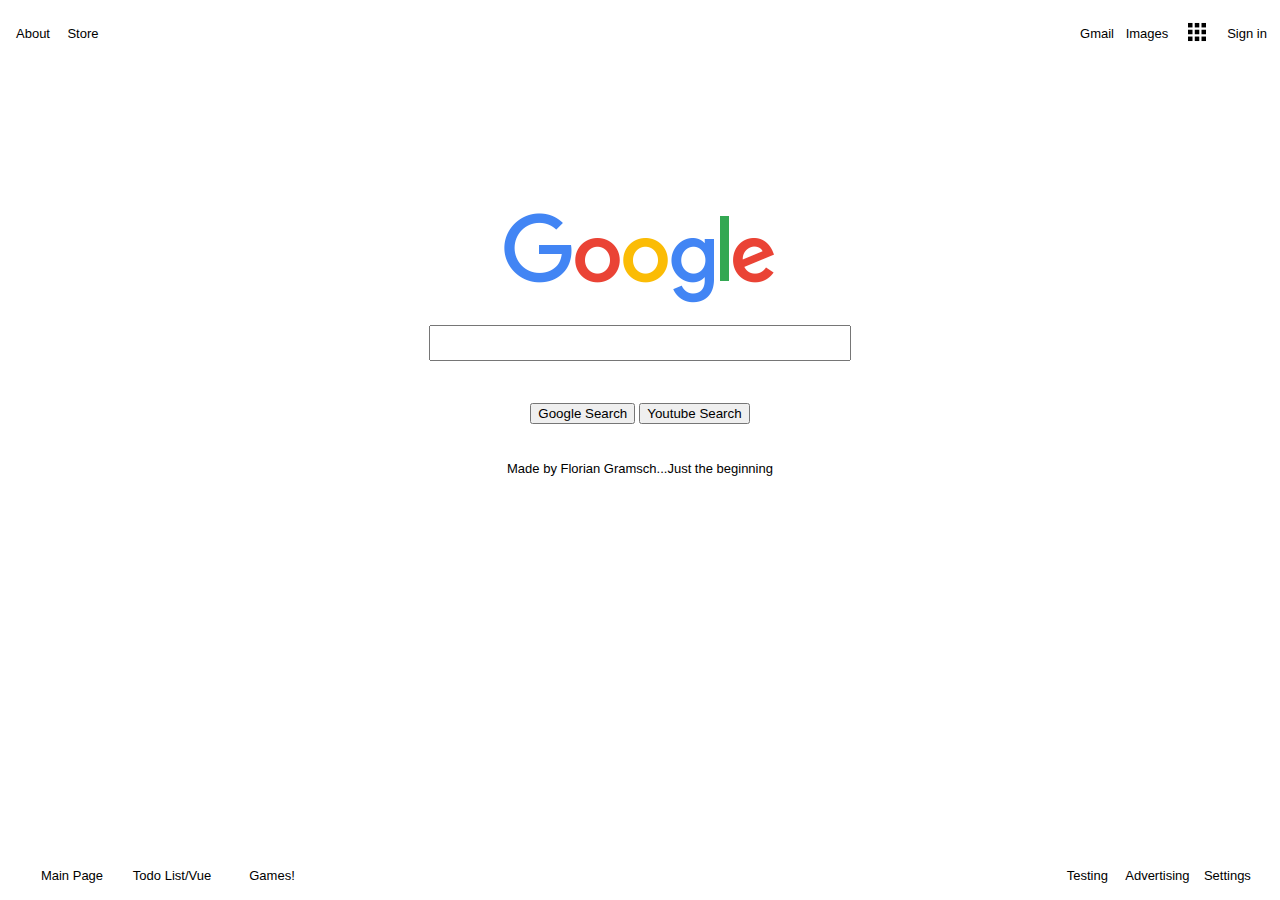
<file: index.html>
<!DOCTYPE html>
<html lang="en">

<head>
    <meta charset="UTF-8">
    <meta name="viewport" content="width=device-width, initial-scale=1.0">
    <link rel="stylesheet" href="style.css">



    <link rel="apple-touch-icon" sizes="180x180" href="/public/apple-touch-icon.png">
    <link rel="icon" type="image/png" sizes="32x32" href="/public/favicon-32x32.png">
    <link rel="icon" type="image/png" sizes="16x16" href="/public/favicon-16x16.png">
    <link rel="manifest" href="/public/site.webmanifest">
    <link rel="mask-icon" href="/public/safari-pinned-tab.svg" color="#5bbad5">
    <meta name="msapplication-TileColor" content="#da532c">
    <meta name="theme-color" content="#ffffff">


    <title>Home Page</title>
</head>

<body>
    <header>
        <nav>
            <a href="" id="about">About</a>
            <a href="" id="store">Store</a>
            <a href="https://mail.google.com/mail/u/0/?tab=wm&ogbl#inbox" id="gmail">Gmail</a>
            <a href="https://www.google.de/imghp?hl=de&tab=wi&authuser=0&ogbl" id="images">Images</a>
            <a href="" id="menu"><img src="img/menu.png" height="30" alt="Menu"></a>
            <a href="" id="signIn">Sign in</a>
        </nav>
    </header>

    <main>
        <a href="https://google.com" id="logo"><img src="img/logo.png" alt="Google"></a>
        <!-- <a href="https://google.com" id="logo"><img src="https://www.google.com/logos/doodles/2020/switzerland-national-day-2020-6753651837108477-2xa.gif" height=200 alt="Google"></a> -->
        <input type="text" id="search">
        <div id="flexbox">
            <button id="google-search-btn">Google Search</button>
            <button id="feelingLucky">Youtube Search</button>
        </div>
        <p id="google-text">Made by Florian Gramsch...Just the beginning</p>
    </main>

    <footer>
        <div id="left-footer">
            <a href="index.html" id="main">Main Page</a>
            <a href="todo/todo.html" id="todo">Todo List/Vue</a>
            <a href="games/games.html" id="yathzee">Games!</a>
            <a href="first_page/index.html" id="first_page" hidden>My First Page!</a>
        </div>
        <div id="right-footer">
            <a href="test/test.html" id="test">Testing</a>
            <a href="#" id="advertising">Advertising</a>
            <a href="#" id="settings">Settings</a>
        </div>
    </footer>
</body>

</html>
</file>
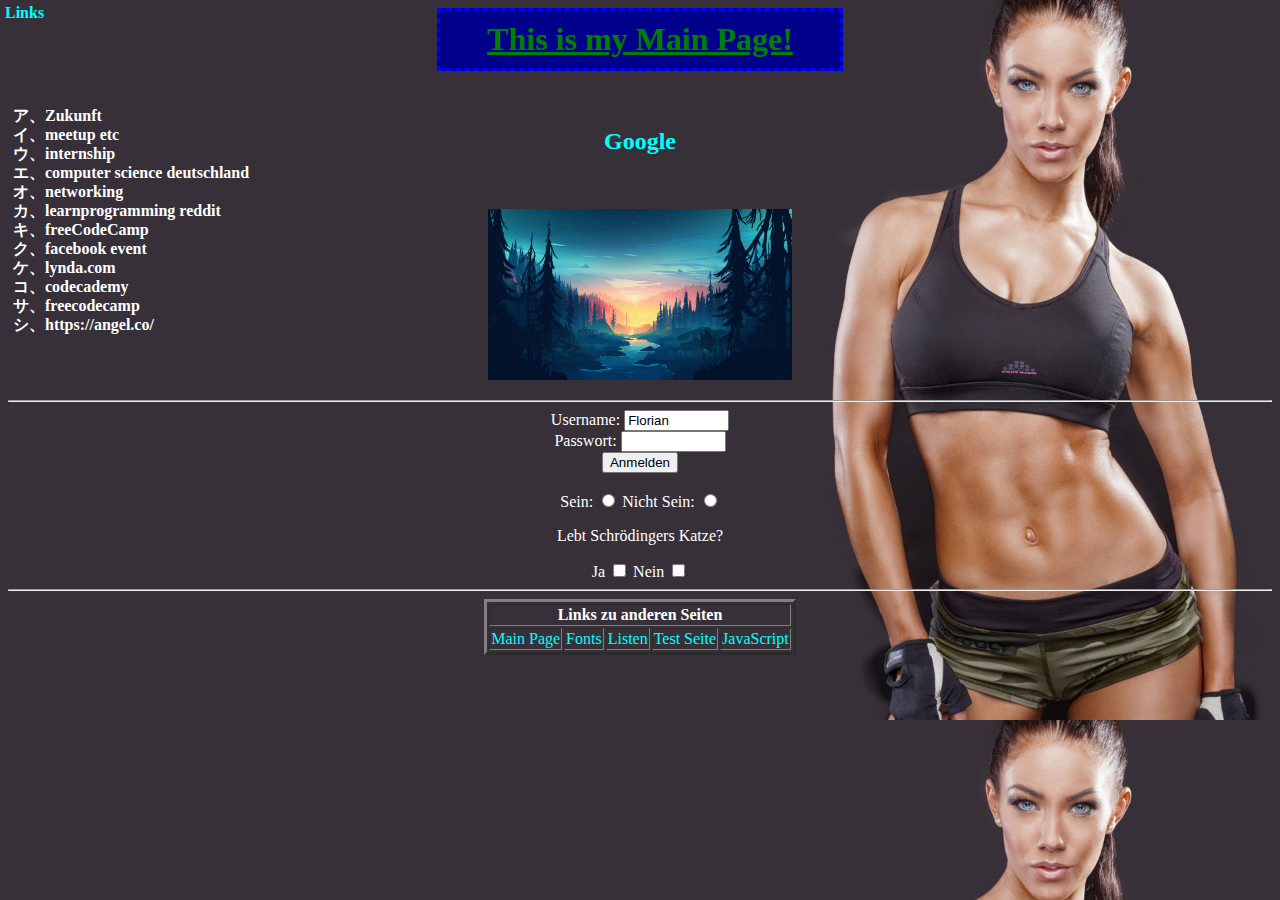
<file: first_page/index.html>
<!doctype html>
<html>
<head>
<title>Home Page</title>
	<link rel="stylesheet" type="text/css" href="Style.css">
	<style type="text/css">
		a {color:lila}
	</style>
</head>

<body>
	<div align="center"><h1 class="ueberschrift"><u>This is my Main Page!</u></h1></div>
	<br /><br />
	<h2 align="center">
		<a href="https://google.com" align="center">Google</a>
	</h2>
	
	<div class="Links">
	<h4>
		<a href="#Links" title="Bringt dich zu Links anderer Seiten" style="color:cyan" font-align="left">Links</a>		
	</h4>
	</div>
	
	<div class="list"><ul>
		<li>Zukunft</li>
		<li>meetup etc</li>
		<li>internship</li>
		<li>computer science deutschland</li>
		<li>networking</li>
		<li>learnprogramming reddit</li>
		<li>freeCodeCamp</li>
		<li>facebook event</li>
		<li>lynda.com</li>
		<li>codecademy</li>
		<li>freecodecamp</li>
		<li>https://angel.co/</li>
		
	</ul></div>
<br />
	<p align="center"><img src="Sources/BaumBG.jpg" height="171" ></p>
<hr />
<div align="center">
<form action="dosomething" method="post">
	Username: <input type="text" name="username" size="10" maxlength="10" value="Florian"/><br />
	Passwort: <input type="password" name="password" size="10" maxlength="10" /><br/>
	<input type="submit" value="Anmelden">
</form>
<form>
	<br />
	Sein: <input type="radio" name="sein" value="Sein">
	Nicht Sein: <input type="radio" name="sein" value="Nicht Sein">
	<br/>
	<p>Lebt Schrödingers Katze?</p>
	Ja <input type="checkbox" name="cat" value="yes">
	Nein <input type="checkbox" name ="cat" value="no">
</form>
</div>
<hr />

	
<a name="Links"></a>	
<table border="3px" align="center" cellpadding="1px">
	<tr>
		<th colspan="5">Links zu anderen Seiten</th>
	</tr>
	<tr>
		<td><a href="index.html">Main Page</a></td>
		<td><a href="Fonts.html">Fonts</a></td>		
		<td><a href="Lists.html">Listen</a></td>
		<td><a href="Test.html">Test Seite</a></td>
		<td><a href="JavaScript.html">JavaScript</a></td>

	</tr>
</table>
<!-- <div id ="<B"><img src="Sources/B.gif"></div> -->
</body>
</html>
</file>
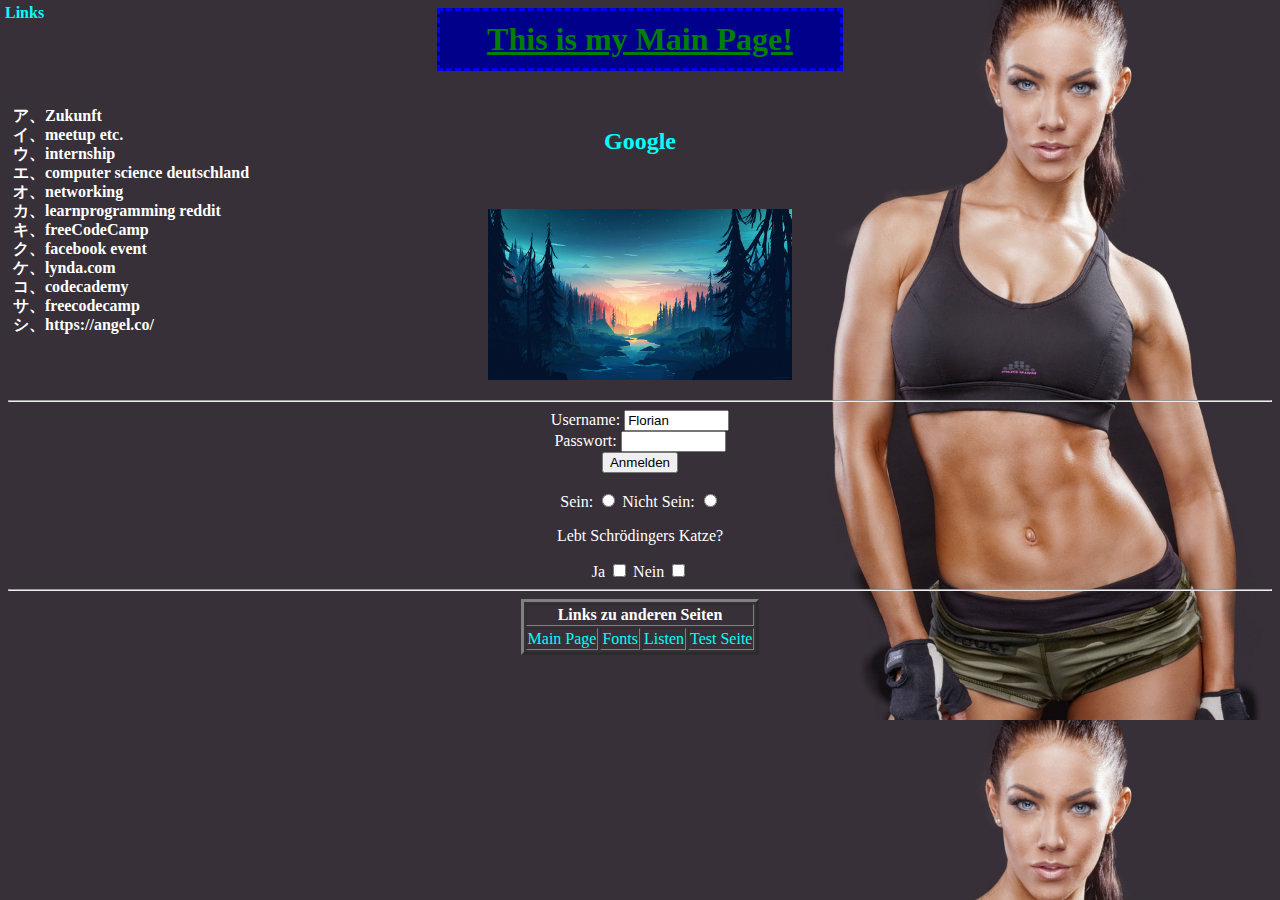
<file: first_page/zeug/index.html>
<!doctype html>
<html>
<head>
<title>Home Page</title>
	<link rel="stylesheet" type="text/css" href="Style.css">
	<style type="text/css">
		a {color:lila}
	</style>
</head>

<!-- Hier steht ein Kommentar-->
<body>
	<div align="center"><h1 class="ueberschrift"><u>This is my Main Page!</u></h1></div>
	<br /><br />
	<h2 align="center">
		<a href="https://google.com" align="center">Google</a>
	</h2>
	
	<div class="Links">
	<h4>
		<a href="#Links" title="Bringt dich zu Links anderer Seiten" style="color:cyan" font-align="left">Links</a>		
	</h4>
	</div>
	
	<div class="list"><ul>
		<li>Zukunft</li>
		<li>meetup etc.</li>
		<li>internship</li>
		<li>computer science deutschland</li>
		<li>networking</li>
		<li>learnprogramming reddit</li>
		<li>freeCodeCamp</li>
		<li>facebook event</li>
		<li>lynda.com</li>
		<li>codecademy</li>
		<li>freecodecamp</li>
		<li>https://angel.co/</li>
		
	</ul></div>
<br />
	<p align="center"><img src="BaumBG.jpg" height="171" ></p>
<hr />
<div align="center">
<form action="dosomething" method="post">
	Username: <input type="text" name="username" size="10" maxlength="10" value="Florian"/><br />
	Passwort: <input type="password" name="password" size="10" maxlength="10" /><br/>
	<input type="submit" value="Anmelden">
</form>
<form>
	<br />
	Sein: <input type="radio" name="sein" value="Sein">
	Nicht Sein: <input type="radio" name="sein" value="Nicht Sein">
	<br/>
	<p>Lebt Schrödingers Katze?</p>
	Ja <input type="checkbox" name="cat" value="yes">
	Nein <input type="checkbox" name ="cat" value="no">
</form>
</div>
<hr />

	
<a name="Links"></a>	
<table border="3px" align="center" cellpadding="1px">
	<tr>
		<th colspan="4">Links zu anderen Seiten</th>
	</tr>
	<tr>
		<td><a href="index.html">Main Page</a></td>
		<td><a href="Fonts.html">Fonts</a></td>		
		<td><a href="Lists.html">Listen</a></td>
		<td><a href="Test.html">Test Seite</a></td>

	</tr>
</table>
<!-- <div id ="B"><img src="B.gif"></div> -->
</body>
</html>
</file>
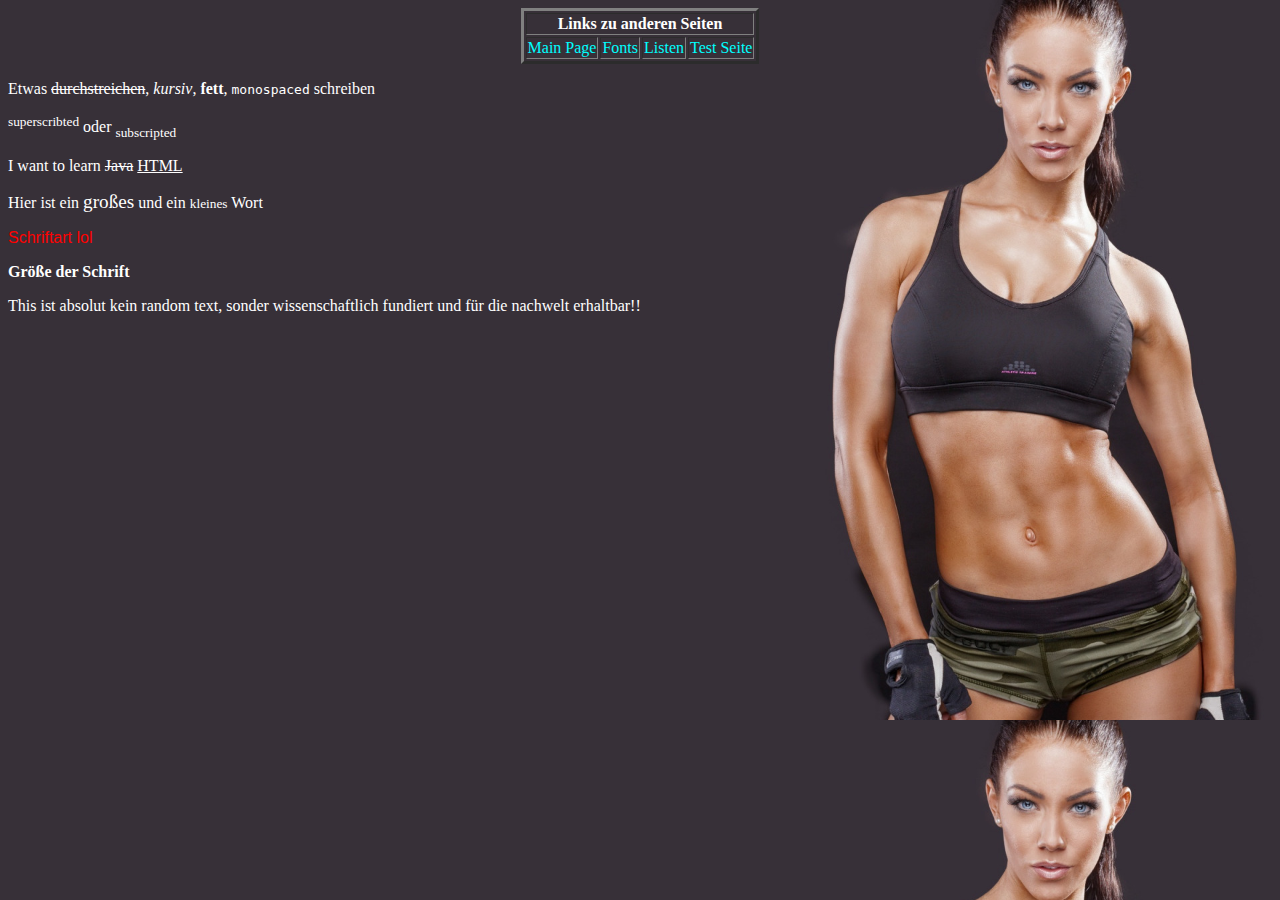
<file: first_page/Fonts.html>
<!doctype html>
<html>
	<head><title>Fonts!</title>
	<link rel="stylesheet" type="text/css" href="Style.css">
	<style type="text/css">
			a:link {color:lila;
					text-decoration:none;}
			a:visited {	color:purple;
						text-decoration:none;}
			a:hover {text-decoration:underline;
					font-weight:bold;}
			a:active {background-color:blue}
	</style>
	</head>
<body>
<table border="3px" align="center" cellpadding="1px">
	<tr>
		<th colspan="4">Links zu anderen Seiten</th>
	</tr>
	<tr>
		<td><a href="index.html">Main Page</a></td>
		<td><a href="Fonts.html">Fonts</a></td>		
		<td><a href="Lists.html">Listen</a></td>
		<td><a href="Test.html">Test Seite</a></td>

	</tr>
</table>
	<!-- Verschiedene Fonts-->
	<P>Etwas <strike>durchstreichen</strike>, <i>kursiv</i>, <b>fett</b>, <tt>monospaced</tt> schreiben</p>
	<p><sup>superscribted</sup> oder <sub>subscripted</sub></p>
	<p>I want to learn <del>Java</del> <ins>HTML</ins></p>
	<p>Hier ist ein <big>großes</big> und ein <small>kleines</small> Wort</p>
	<p style = "font-family:arial; color:red"> Schriftart lol</p>	
	<p style="font-weight:bold">Größe der Schrift</p>
	<p>This ist absolut <span>kein random text</span>, sonder wissenschaftlich fundiert und für die nachwelt
		erhaltbar!!
	</p>
	
	
</body>
</html>
</file>
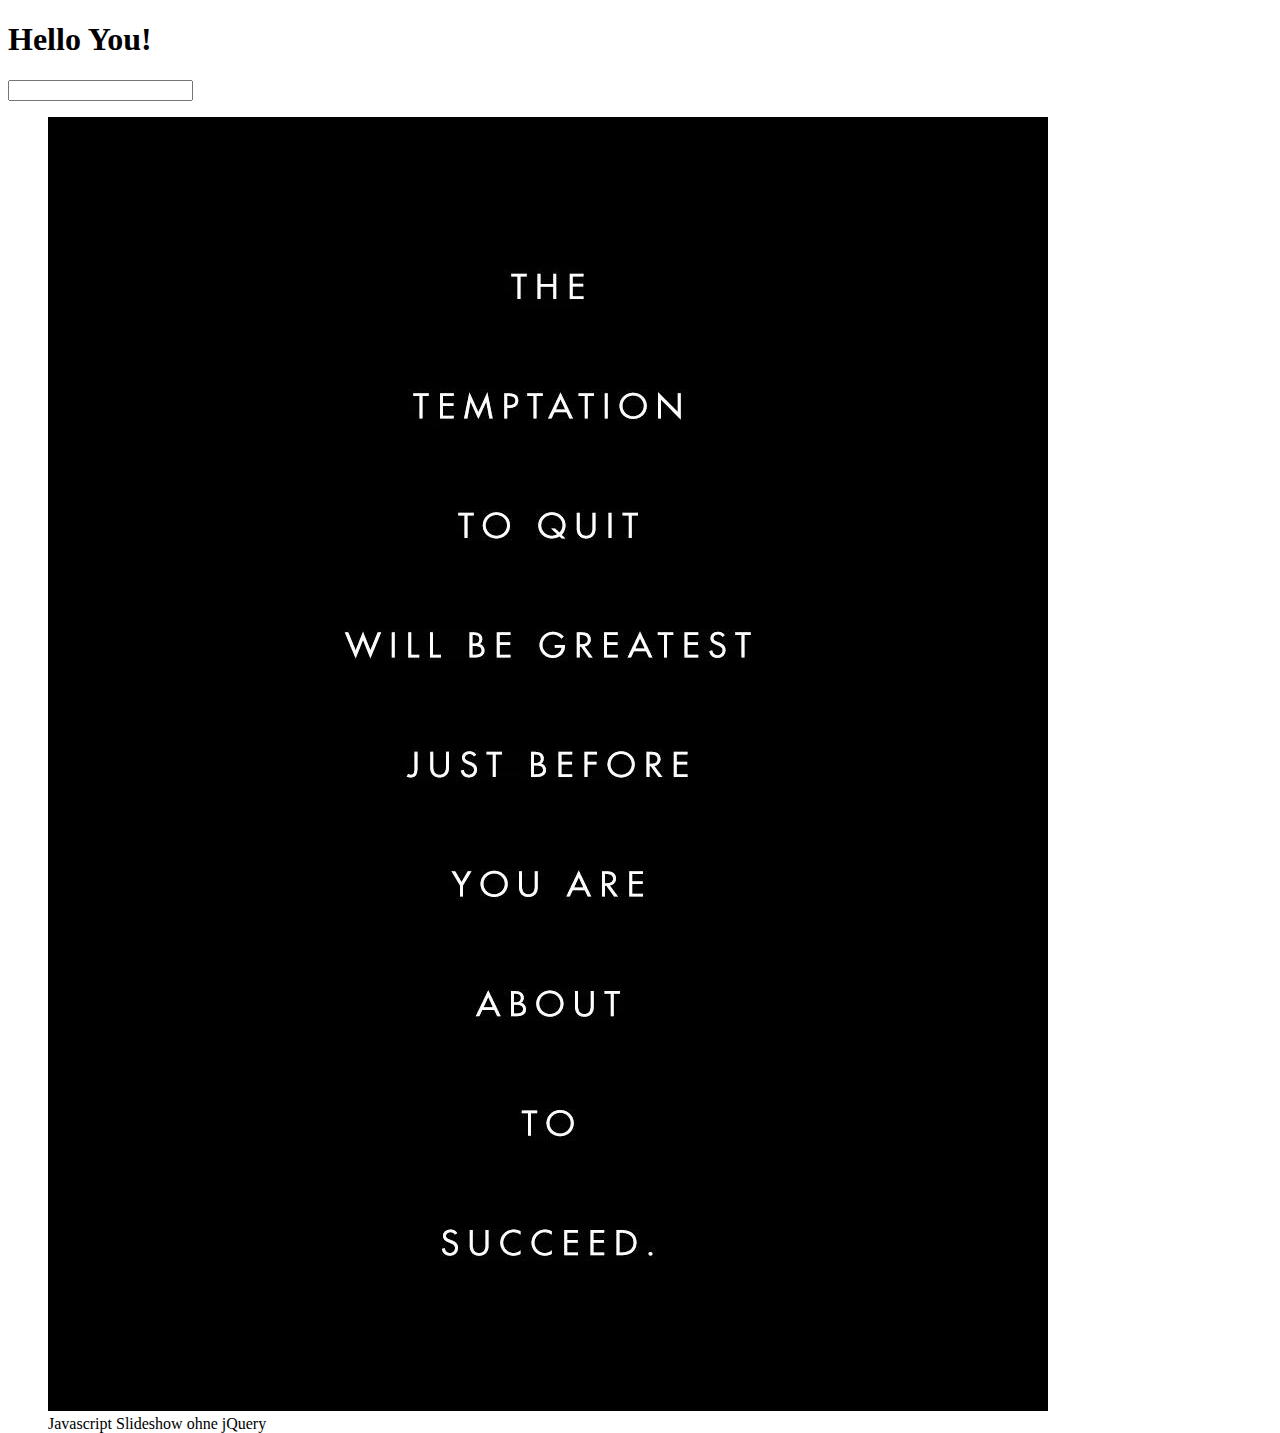
<file: first_page/JavaScript.html>
<!DOCTYPE html>
<html lang="en">
<head>
    <meta charset="UTF-8">
    <title>JavaSript</title>
   <style type="text/css">
		#slides {
   position: relative;
}

.slide {
   position: absolute;
   left: 0; top: 0;
   width: 100%; height: 100%;
   opacity: 0;
   z-index: 1;
   transition: opacity 1s;
}

.showing {
   opacity: 1;
   z-index: 2;
}
	</style>
</head>
<body>
<h1 id="header">Hello You!</h1>
<input type="text" id="inp" />
<script type="text/javascript">
    // querySelectorAll sammelt alle Elemente mit der Klasse .slide
   const slides = document.querySelectorAll('#slides .slide');
   let currentSlide = 0;

   // setInterval() steuert eine Javascript-Animation
   const slideInterval = setInterval(nextSlide,2000);

   function nextSlide() {
   slides[currentSlide].className = 'slide';
   currentSlide = (currentSlide+1) % slides.length;
   slides[currentSlide].className = 'slide showing';
}
</script>
<div id="slides">
   <figure class="slide showing">
      <img src="Sources/pic1.jpg">
      <figcaption>Javascript Slideshow ohne jQuery</figcaption>
   </figure>
   <figure class="slide">
      <img src="Sources/pic2.jpg">
      <figcaption>HTML ohne zusätzliches Markup</figcaption>
   </figure>
   <figure class="slide">
      <img src="Sources/pic3.jpg">
      <figcaption>Nur ein paar Zeilen Javasctipt</figcaption>
   </figure>
</div>
</body>
</html>
</file>
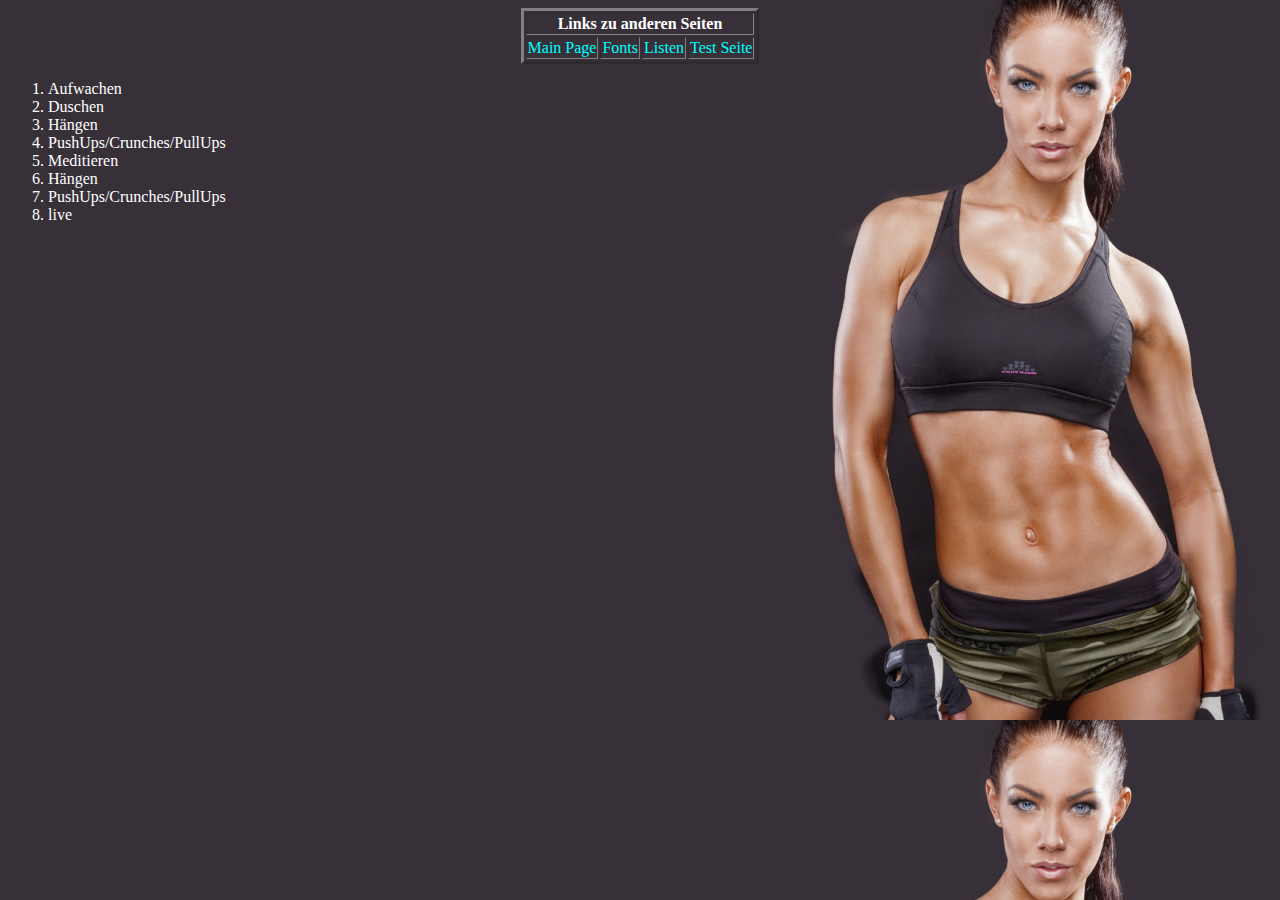
<file: first_page/Lists.html>
<!doctype html>
<html>
<head><title>Test</title>
	<link rel="stylesheet" type="text/css" href="Style.css">
</head>
<body>
<table border="3px" align="center" cellpadding="1px">
	<tr>
		<th colspan="4">Links zu anderen Seiten</th>
	</tr>
	<tr>
		<td><a href="index.html">Main Page</a></td>
		<td><a href="Fonts.html">Fonts</a></td>		
		<td><a href="Lists.html">Listen</a></td>
		<td><a href="Test.html">Test Seite</a></td>

	</tr>
</table>

	<ol>
		<li>Aufwachen</li>
		<li>Duschen</li>
		<li>Hängen</li>
		<li>PushUps/Crunches/PullUps</li>
		<li>Meditieren</li>
		<li>Hängen</li>
		<li>PushUps/Crunches/PullUps</li>
		<li>live</li>
	</ol>
	
</body>
</html>
</file>
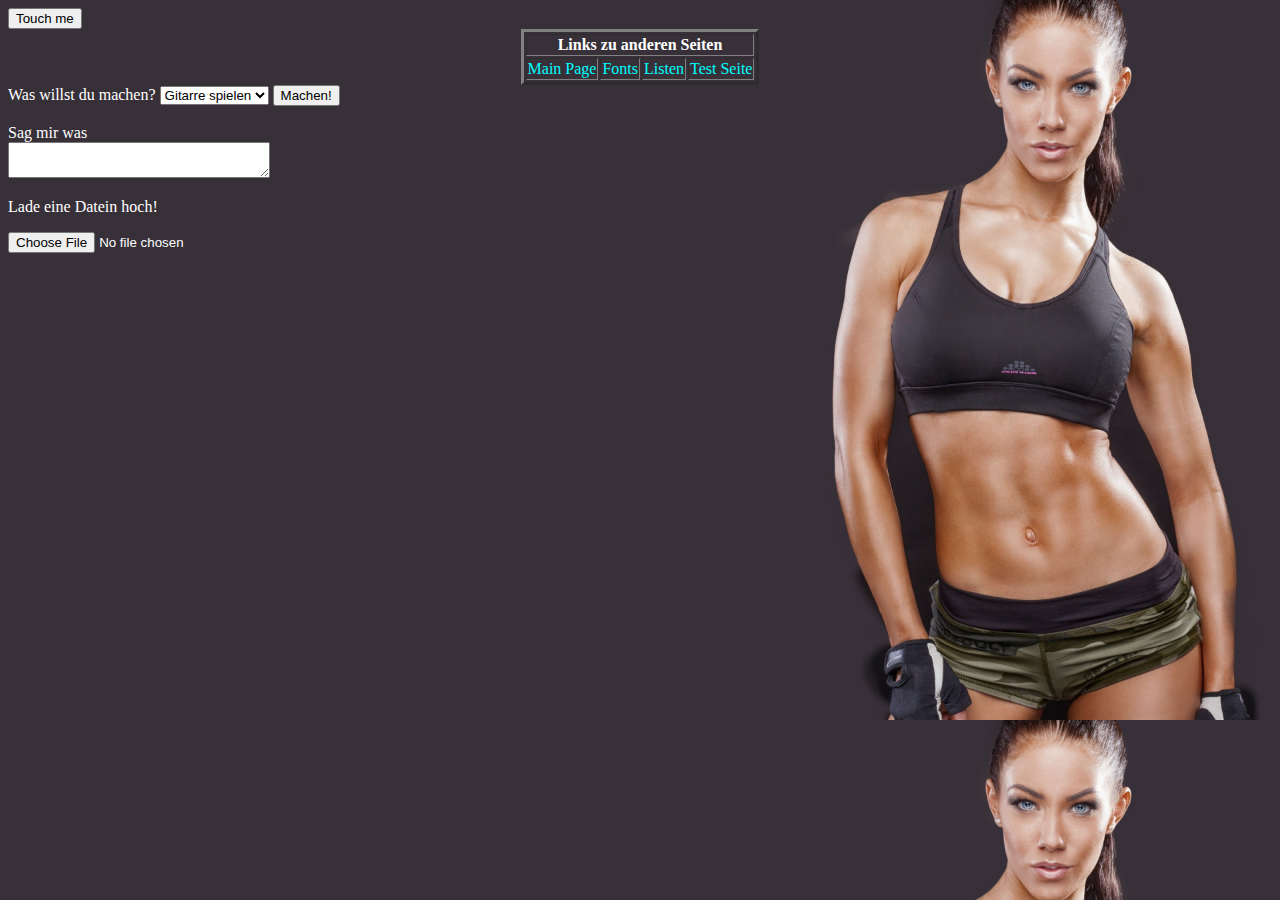
<file: first_page/Test.html>
<!doctype html>
<html>
<head>
	<link rel="stylesheet" type="text/css" href="Style.css">
</head>
<body>
<script type="text/javascript">
var a = 2
a++2;
document.write()
</script>

<form>
<input type="button" value = "Touch me" onclick  = "PopUP()">
</form>

<table border="3px" align="center" cellpadding="1px">
	<tr>
		<th colspan="4">Links zu anderen Seiten</th>
	</tr>
	<tr>
		<td><a href="index.html">Main Page</a></td>
		<td><a href="Fonts.html">Fonts</a></td>		
		<td><a href="Lists.html">Listen</a></td>
		<td><a href="Test.html">Test Seite</a></td>

	</tr>
</table>

<form action="" method="post">
Was willst du machen?
	<select name="what to do">
		<option value="gitarre">Gitarre spielen</option>
		<option value="stretch">Stretchen</option>
		<option value="drawn">Zeichnen</option>
		<option value="learn">Lernen</option>
	</select>
	<input type="submit" value="Machen!">
	<br/><br/>
	Sag mir was
	<br/>
	<textarea name="bio" rows="2" cols="30"></textarea>
	<br/>
	<p>Lade eine Datein hoch!</p>
	<input type="file" name="file">
</form>
<br/><br/>



</body>
</html>
</file>
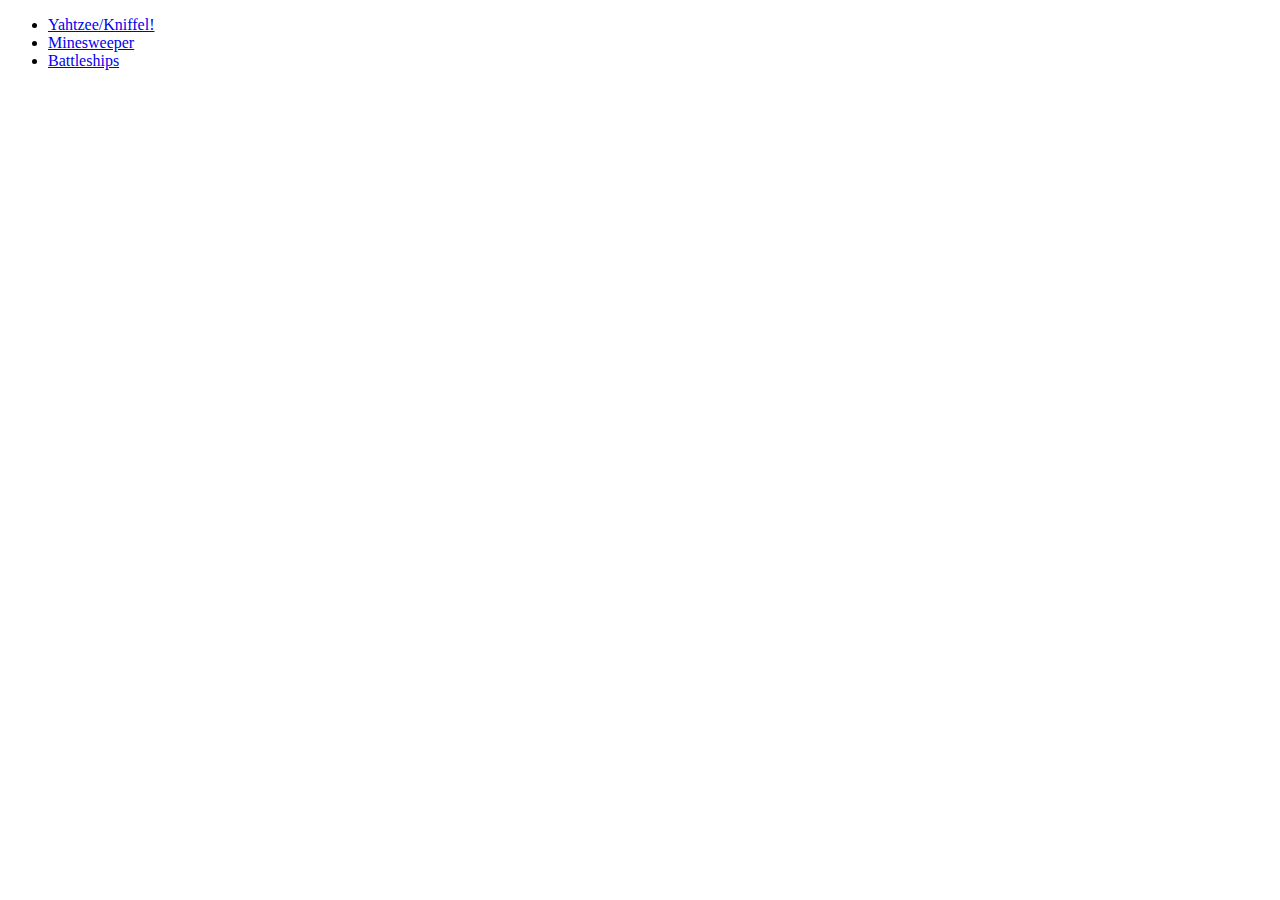
<file: games/games.html>
<!DOCTYPE html>
<html lang="en">
<head>
    <meta charset="UTF-8">
    <meta http-equiv="X-UA-Compatible" content="IE=edge">
    <meta name="viewport" content="width=device-width, initial-scale=1.0">
    <title>Document</title>
</head>
<body>
    <ul>
        <li><a href="yahtzee/yahtzee.html">Yahtzee/Kniffel!</a></li>
        <li><a href="minesweeper/minesweeper.html">Minesweeper</a></li>
        <li><a href="battleships/battleships.html">Battleships</a></li>
    </ul>
</body>
</html>
</file>
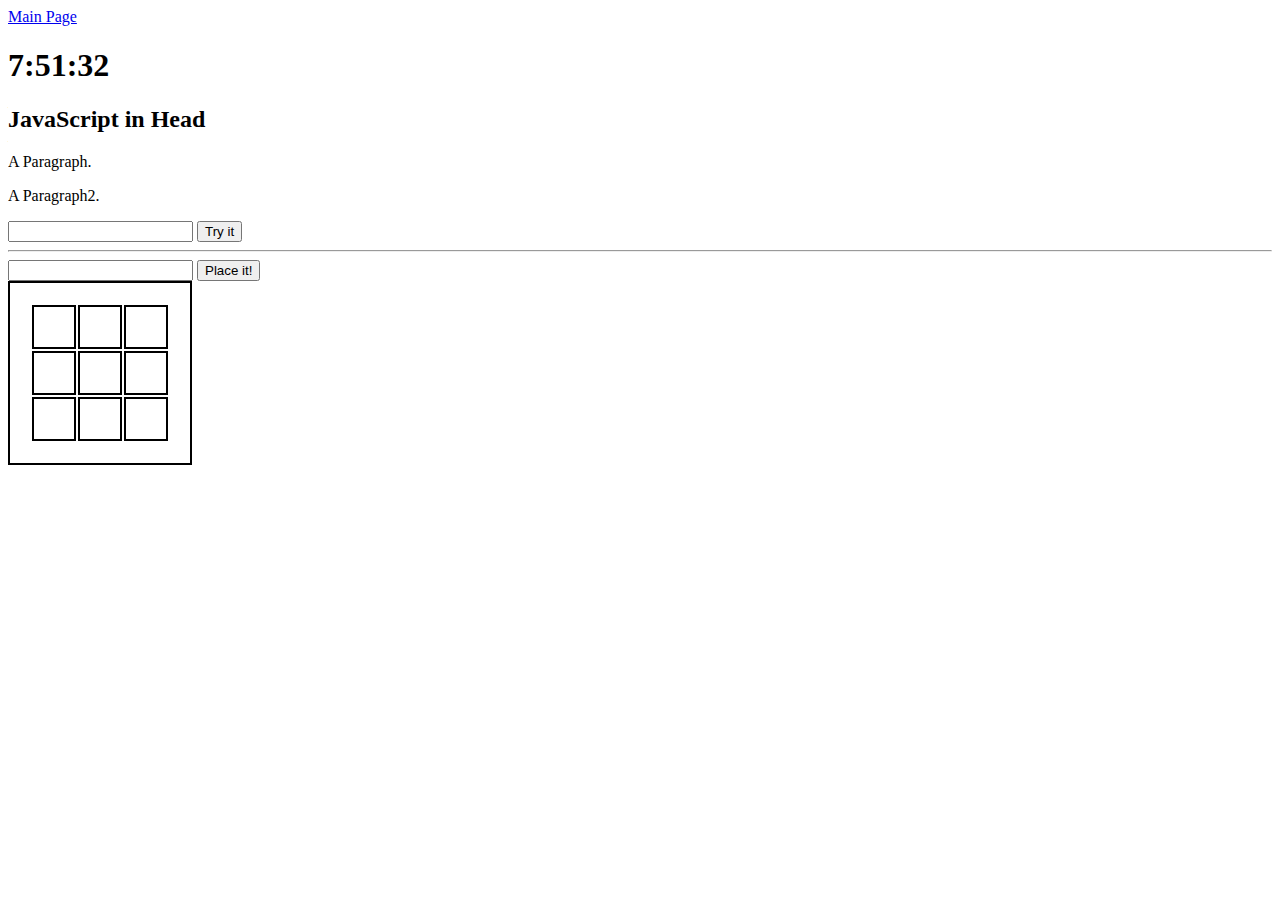
<file: test/test.html>
<!DOCTYPE html>
<html>
<head>
    <link rel="stylesheet" href="style.css">
</head>
<body onload="zeit()">

<a href="../index.html">Main Page</a>
<h1 id="time"></h1>
<h2>JavaScript in Head</h2>

<!-- Testing -->
<p id="demo">A Paragraph.</p>
<p id="demo2">A Paragraph2.</p>
<p id="loop"></p>
<input type="text" id="loop_input">
<button type="button" onclick="create_list(document.getElementById('loop_input').value)">Try it</button>
<br>
<hr>
<!-- Tiktaktoe -->
<input type="text" id="tiktaktoe_input">
<button id="tiktaktoe_submit" onclick="set_tiktaktoe()">Place it!</button>
<br>
<table>
    <tr>
        <td id="1"></td>
        <td id="2"></td>
        <td id="3"></td>
    </tr>
    <tr>
        <td id="4"></td>
        <td id="5"></td>
        <td id="6"></td>
    </tr>
    <tr>
        <td id="7"></td>
        <td id="8"></td>
        <td id="9"></td>
    </tr>
</table>

<script src="script.js"></script>
</body>
</html>
</file>
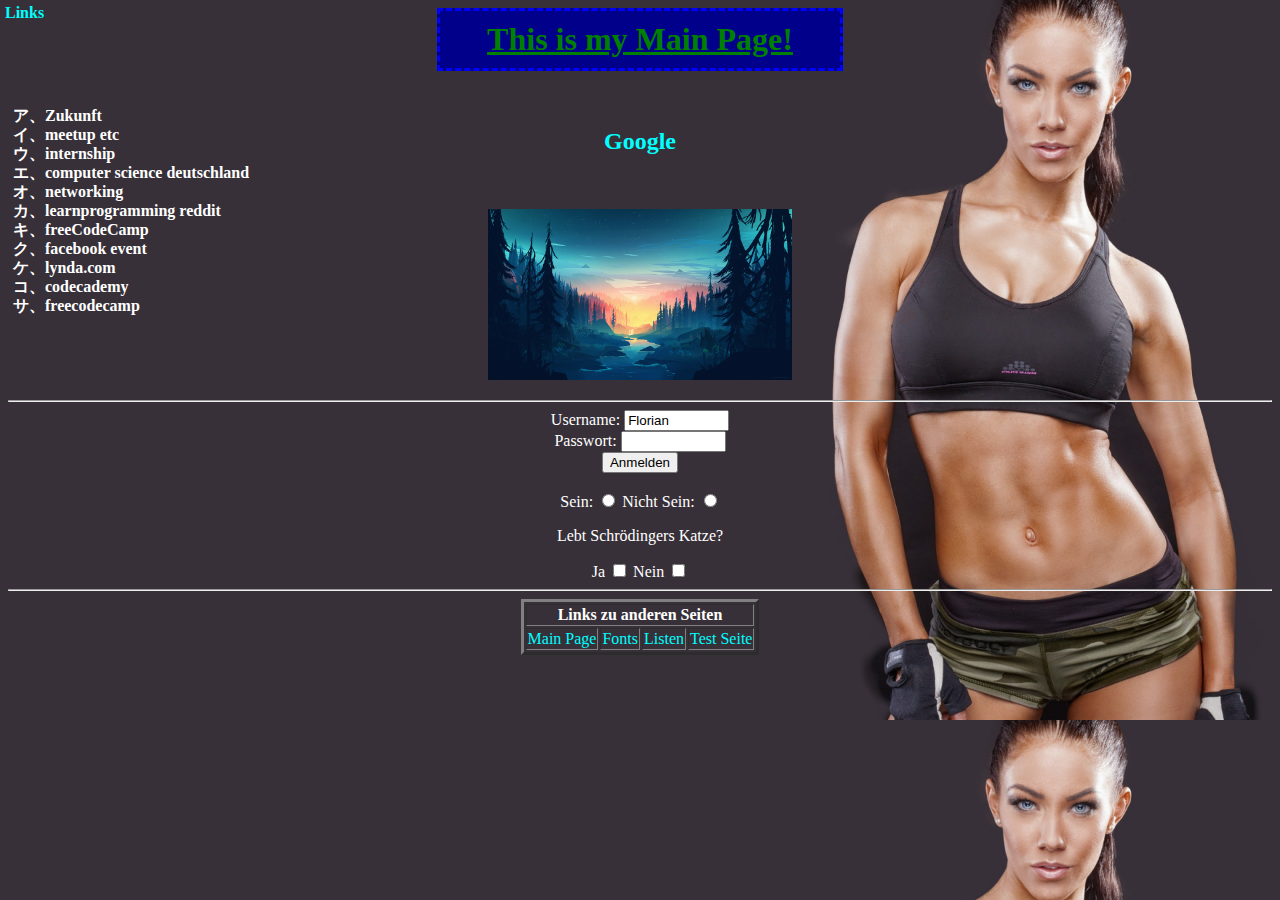
<file: first_page/zeug/Main.html>
<!doctype html>
<html>
<head>
<title>Home Page</title>
	<link rel="stylesheet" type="text/css" href="Style.css">
	<style type="text/css">
		a {color:lila}
	</style>
</head>

<!-- Hier steht ein Kommentar-->
<body>
	<div align="center"><h1 class="ueberschrift"><u>This is my Main Page!</u></h1></div>
	<br /><br />
	<h2 align="center">
		<a href="https://google.com" align="center">Google</a>
	</h2>
	
	<div class="Links">
	<h4>
		<a href="#Links" title="Bringt dich zu Links anderer Seiten" style="color:cyan" font-align="left">Links</a>		
	</h4>
	</div>
	
	<div class="list"><ul>
		<li>Zukunft</li>
		<li>meetup etc</li>
		<li>internship</li>
		<li>computer science deutschland</li>
		<li>networking</li>
		<li>learnprogramming reddit</li>
		<li>freeCodeCamp</li>
		<li>facebook event</li>
		<li>lynda.com</li>
		<li>codecademy</li>
		<li>freecodecamp</li>
		
	</ul></div>
<br />
	<p align="center"><img src="BaumBG.jpg" height="171" ></p>
<hr />
<div align="center">
<form action="dosomething" method="post">
	Username: <input type="text" name="username" size="10" maxlength="10" value="Florian"/><br />
	Passwort: <input type="password" name="password" size="10" maxlength="10" /><br/>
	<input type="submit" value="Anmelden">
</form>
<form>
	<br />
	Sein: <input type="radio" name="sein" value="Sein">
	Nicht Sein: <input type="radio" name="sein" value="Nicht Sein">
	<br/>
	<p>Lebt Schrödingers Katze?</p>
	Ja <input type="checkbox" name="cat" value="yes">
	Nein <input type="checkbox" name ="cat" value="no">
</form>
</div>
<hr />

	
<a name="Links"></a>	
<table border="3px" align="center" cellpadding="1px">
	<tr>
		<th colspan="4">Links zu anderen Seiten</th>
	</tr>
	<tr>
		<td><a href="index.html">Main Page</a></td>
		<td><a href="Fonts.html">Fonts</a></td>		
		<td><a href="Lists.html">Listen</a></td>
		<td><a href="Test.html">Test Seite</a></td>

	</tr>
</table>
<!-- <div id ="B"><img src="B.gif"></div> -->
</body>
</html>
</file>
<file: style.css>
html {
    height: 100%;
    min-height: 100%;
}

/* HEADER */
nav {
    display: grid;
    grid-template-columns: 50px 50px 1fr 50px 50px 50px 50px;
    grid-template-rows: 50px;
    grid-template-areas: "about store . gmail images menu signIn";
}

a, p {
    text-decoration: none;
    color: #000;
    font-family: Arial, Helvetica, sans-serif;
    font-size: 13px;
}

#about{
    grid-area: about;
    justify-self: center;
    align-self: center;
}

#store{
    grid-area: store;
    justify-self: center;
    align-self: center;
}

#gmail{
    grid-area: gmail;
    justify-self: center;
    align-self: center;
}

#images{
    grid-area: images;
    justify-self: center;
    align-self: center;
}

#menu{
    grid-area: menu;
    justify-self: center;
    align-self: center;
}

#signIn{
    grid-area: signIn;
    justify-self: center;
    align-self: center;
}

/* MAIN */
main {
    display: grid;
    grid-template-columns: 1fr 1fr 1fr;
    grid-template-rows: 250px 70px 70px 250px;
    grid-template-areas: 
    ". logo ."
    ". search ."
    ". flexbox ."
    ". google-text ."
    ;
}

#logo {
    grid-area: logo;
    justify-self: center;
    align-self: end;
}

#search {
    height: 30px;
    grid-area: search;
    /* justify-self: center; */
    align-self: center;
}

#flexbox {
    grid-area: flexbox;
    /* display: flexbox; */
    justify-self: center;
    align-self: center;
}

#google-search-btn {
    grid-area: google-search-btn;
    justify-self: center;
    align-self: center;
}

#feelingLucky {
    grid-area: feelingLucky;
    justify-self: center;
    align-self: center;
}

#google-text {
    grid-area: google-text;
    justify-self: center;
    /* align-self: center; */
}

/* FOOTER */
footer {
    font-size: 14px;
    display: flex;
    justify-content: space-between;
    width: 98%;
    position:absolute;
    bottom:0;
}

#left-footer {
    display: grid;
    grid-template-columns: 100px 100px 100px;
    grid-template-rows: 50px;
    grid-template-areas: "main todo yathzee";
    padding-left: 1em;
}

#right-footer {
    display: grid;
    grid-template-columns: 70px 70px 70px;
    grid-template-rows: 50px;
    grid-template-areas: "test advertising settings";
    padding-left: 1em;
}

#main {
    grid-area: main;
    justify-self: center;
    align-self: center;
}
#todo {
    grid-area: todo;
    justify-self: center;
    align-self: center;
}
#yathzee {
    grid-area: yathzee;
    justify-self: center;
    align-self: center;
}
#test {
    grid-area: test;
    justify-self: center;
    align-self: center;
}
#advertising {
    grid-area: advertising;
    justify-self: center;
    align-self: center;
}
#settings {
    grid-area: settings;
    justify-self: center;
    align-self: center;
}
</file>
<file: first_page/Style.css>
#B {position:fixed;
		top:80%;
		left:0%;}
.Links {position:absolute;
		top:-17px;
		left:5px;}
.ueberschrift {	text-align:center; 
				width:400px;
				margin:1px;
				color:green;
				background-color:darkblue;
				padding-top:10px;
				padding-bottom:10px;
				border-color:blue;
				border-width:10;
				border-style:dashed;}
.list {	position:absolute;
		top:90px;
		left:5px;}
body {	color:white;
		background-color:cyan;
		background-image:url(Sources/Abs.jpg);
		background-size:100%;}
ul {font-weight:bold;
	list-style-type:katakana;}
a:link {color:cyan;
		text-decoration:none;}
a:visited {	color:cyan;
			text-decoration:none;}
a:hover {text-decoration:underline;
		font-weight:bold;}
a:active {background-color:blue}
</file>
<file: first_page/zeug/Style.css>
#B {position:fixed;
		top:80%;
		left:0%;}
.Links {position:absolute;
		top:-17px;
		left:5px;}
.ueberschrift {	text-align:center; 
				width:400px;
				margin:1px;
				color:green;
				background-color:darkblue;
				padding-top:10px;
				padding-bottom:10px;
				border-color:blue;
				border-widht:10;
				border-style:dashed;}
.list {	position:absolute;
		top:90px;
		left:5px;}
body {	color:white;
		background-color:cyan;
		background-image:url(Abs.jpg);
		background-size:100%;}
ul {font-weight:bold;
	list-style-type:katakana;}
a:link {color:cyan;
		text-decoration:none;}
a:visited {	color:cyan;
			text-decoration:none;}
a:hover {text-decoration:underline;
		font-weight:bold;}
a:active {background-color:blue}
</file>
<file: test/style.css>
table, th, td {
    border: 2px solid black;
    padding: 20px;
    
  }
</file>
